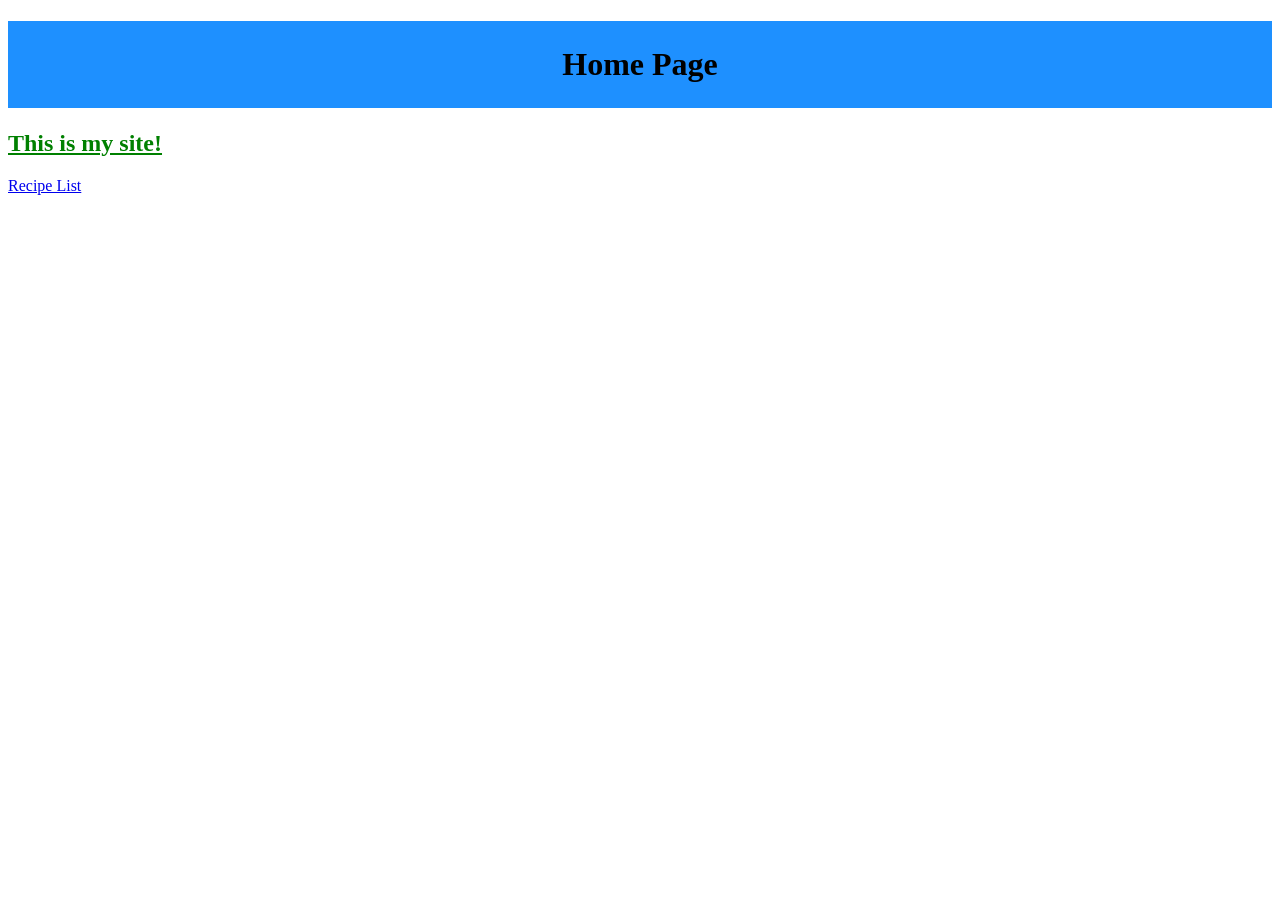
<file: index.html>
<!DOCTYPE html>
<html lang="en">
<head>
    <meta charset="UTF-8">
    <meta name="viewport" content="width=device-width, initial-scale=1.0">
    <title>Odin Recipes</title>
    <link rel="stylesheet" href="styles.css">
</head>
<body>
    <h1>Home Page</h1>
    <h2>This is my site!</h2>
    <a href="recipes/recipelist.html">Recipe List</a>
    
</body>
</html>
</file>
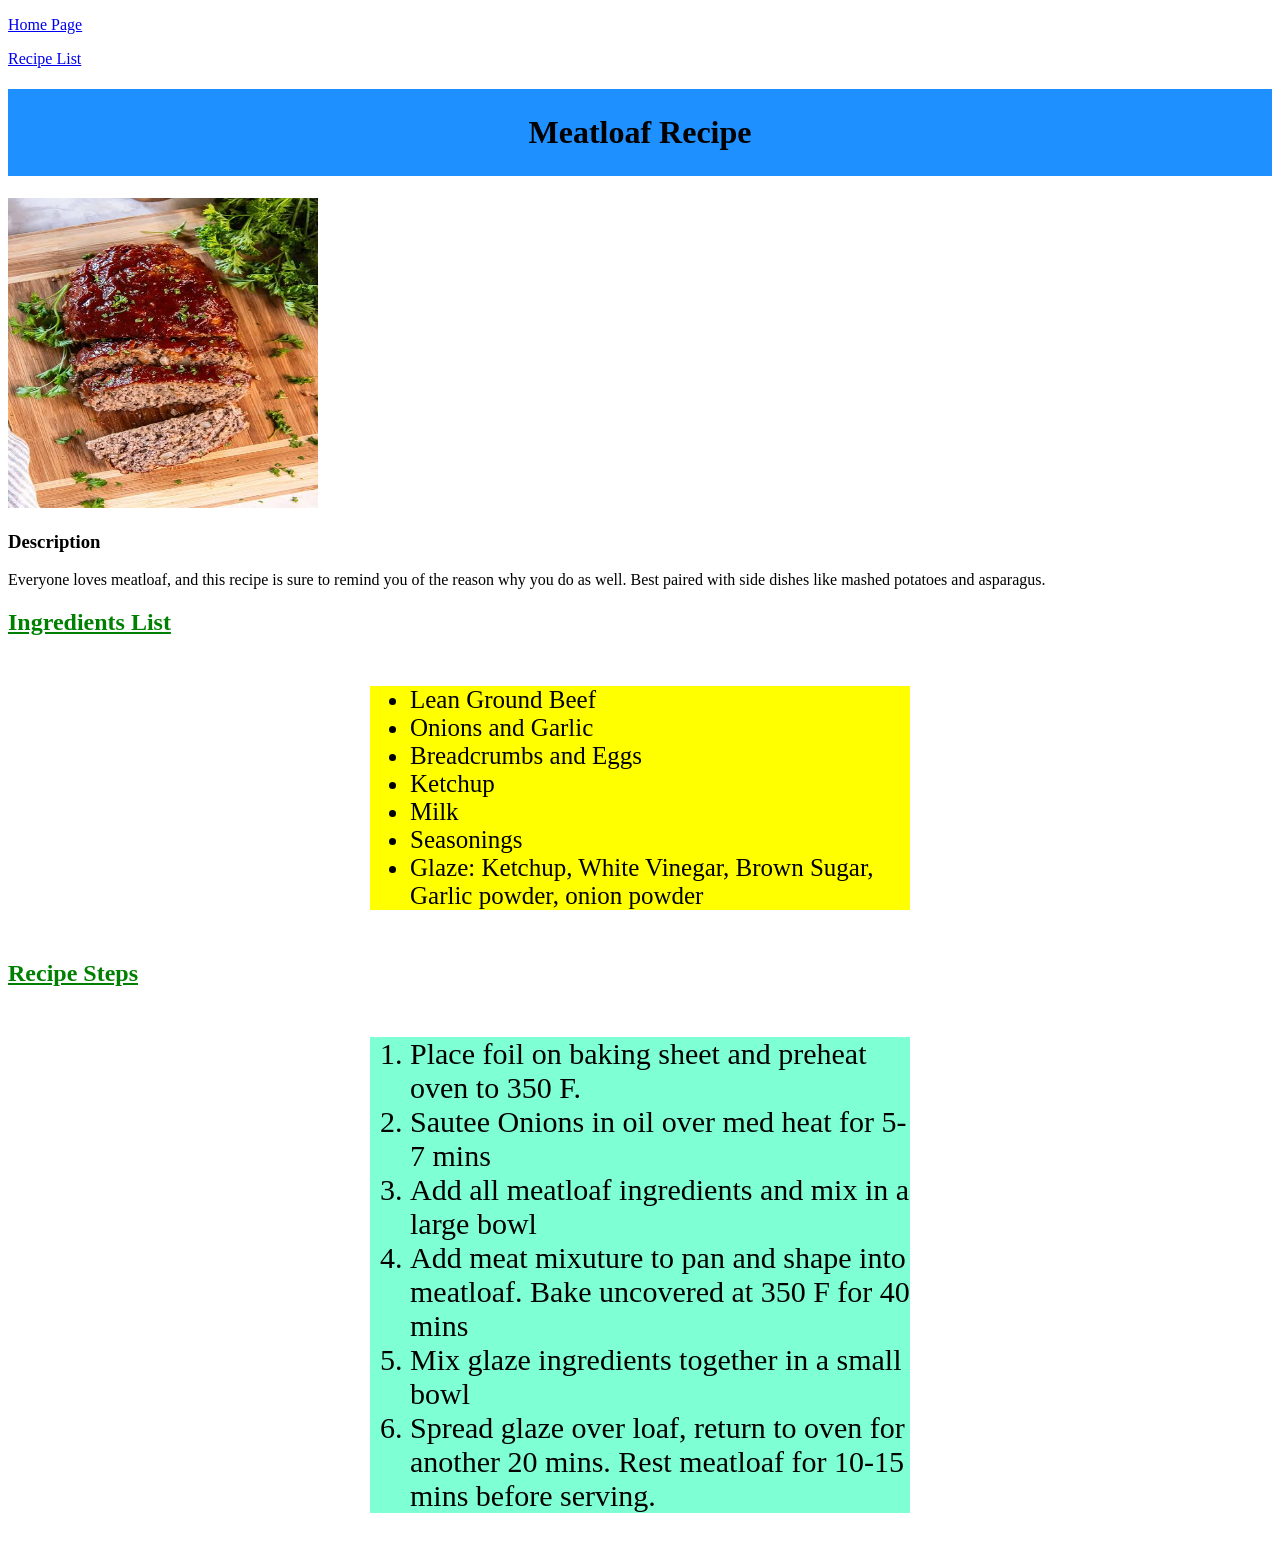
<file: recipes/meatloaf.html>
<!DOCTYPE html>
<html lang="en">
<head>
    <meta charset="UTF-8">
    <meta name="viewport" content="width=device-width, initial-scale=1.0">
    <title>Meatloaf Recipe</title>
    <link rel="stylesheet" href="../styles.css">
</head>
<body>
    <p><a href="../index.html">Home Page</a></p>
    <p><a href="recipelist.html">Recipe List</a></p>
    <h1>Meatloaf Recipe</h1>
    <img src="../images/meatloaf.jpeg" alt="A photo of fresh meatlpaf"
            height="310" width="310">
    <h3>Description</h3>
    <p>
        Everyone loves meatloaf, and this recipe is sure to remind
        you of the reason why you do as well. Best paired with side
        dishes like mashed potatoes and asparagus.
    </p>

    <h2>Ingredients List</h2>
    <p>
        <ul>
            <li>Lean Ground Beef</li>
            <li>Onions and Garlic</li>
            <li>Breadcrumbs and Eggs</li>
            <li>Ketchup</li>
            <li>Milk</li>
            <li>Seasonings</li>
            <li>Glaze: Ketchup, White Vinegar, Brown Sugar, Garlic
                powder, onion powder
            </li>
        </ul>
    </p>

    <h2>Recipe Steps</h2>
    <p>
        <ol>
            <li>Place foil on baking sheet and preheat oven to 350 F.</li>
            <li>Sautee Onions in oil over med heat for 5-7 mins</li>
            <li>Add all meatloaf ingredients and mix in a large bowl</li>
            <li>Add meat mixuture to pan and shape into meatloaf. Bake uncovered at 350 F for 40 mins</li>
            <li>Mix glaze ingredients together in a small bowl</li>
            <li>Spread glaze over loaf, return to oven for another 20 mins. Rest meatloaf for 10-15 mins before serving.</li>
        </ol>
    </p>

    
</body>
</html>
</file>
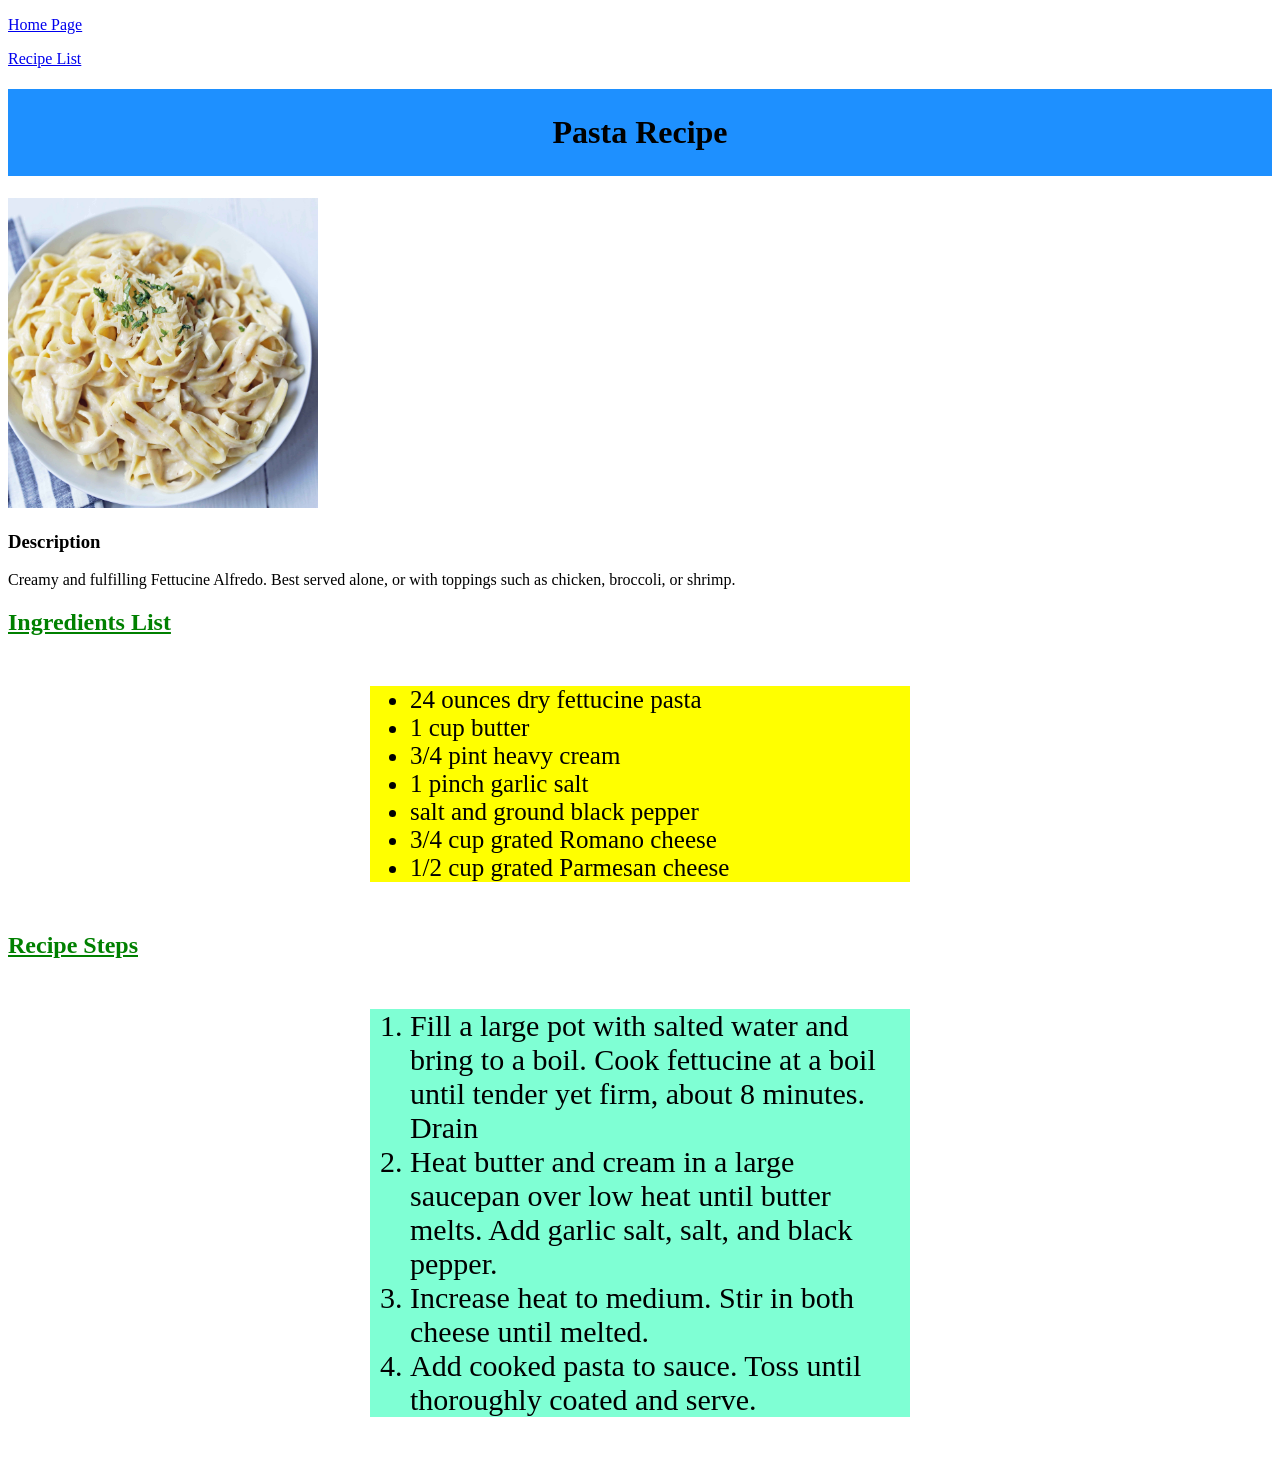
<file: recipes/pasta.html>
<!DOCTYPE html>
<html lang="en">
<head>
    <meta charset="UTF-8">
    <meta name="viewport" content="width=device-width, initial-scale=1.0">
    <title>Pasta Recipe</title>
    <link rel="stylesheet" href="../styles.css">
</head>
<body>
    <p><a href="../index.html">Home Page</a></p>
    <p><a href="recipelist.html">Recipe List</a></p>
    <h1>Pasta Recipe</h1>
    <img src="../images/alfredo.jpg" alt="A photo of freshly made Fetuccine Alfredo" height="310" width="310">
    <h3>Description</h3>
    <p>Creamy and fulfilling Fettucine Alfredo. Best served alone, or with toppings such as chicken, broccoli, or shrimp.</p>

    <h2>Ingredients List</h2>
    <p>
        <ul>
            <li>24 ounces dry fettucine pasta</li>
            <li>1 cup butter</li>
            <li>3/4 pint heavy cream</li>
            <li>1 pinch garlic salt</li>
            <li>salt and ground black pepper</li>
            <li>3/4 cup grated Romano cheese</li>
            <li>1/2 cup grated Parmesan cheese</li>
        </ul>
    </p>

    <h2>Recipe Steps</h2>
    <p>
        <ol>
            <li>Fill a large pot with salted water and bring to a boil. 
                Cook fettucine at a boil until tender yet firm, about 8 minutes. Drain
            </li>
            <li>Heat butter and cream in a large saucepan over low heat until
                butter melts. Add garlic salt, salt, and black pepper.
            </li>
            <li>Increase heat to medium. Stir in both cheese until melted.</li>
            <li>Add cooked pasta to sauce. Toss until thoroughly coated and serve.</li>
        </ol>
    </p>
    
    
</body>
</html>
</file>
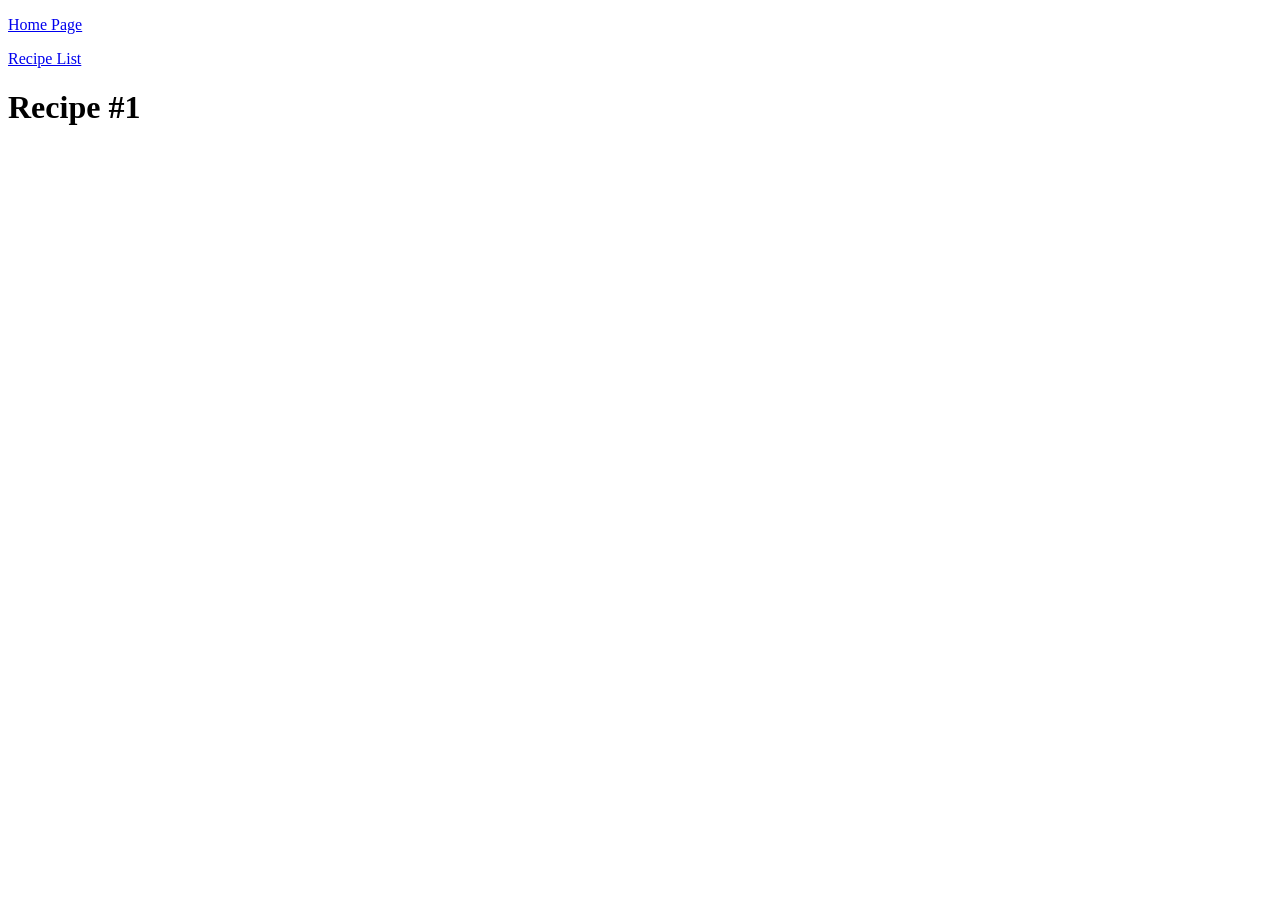
<file: recipes/recipe1.html>
<!DOCTYPE html>
<html lang="en">
<head>
    <meta charset="UTF-8">
    <meta name="viewport" content="width=device-width, initial-scale=1.0">
    <title>Recipe 1</title>
</head>
<body>
    <p><a href="../index.html">Home Page</a></p>
    <p><a href="recipelist.html">Recipe List</a></p>
    <h1>Recipe #1</h1>
    
    
</body>
</html>
</file>
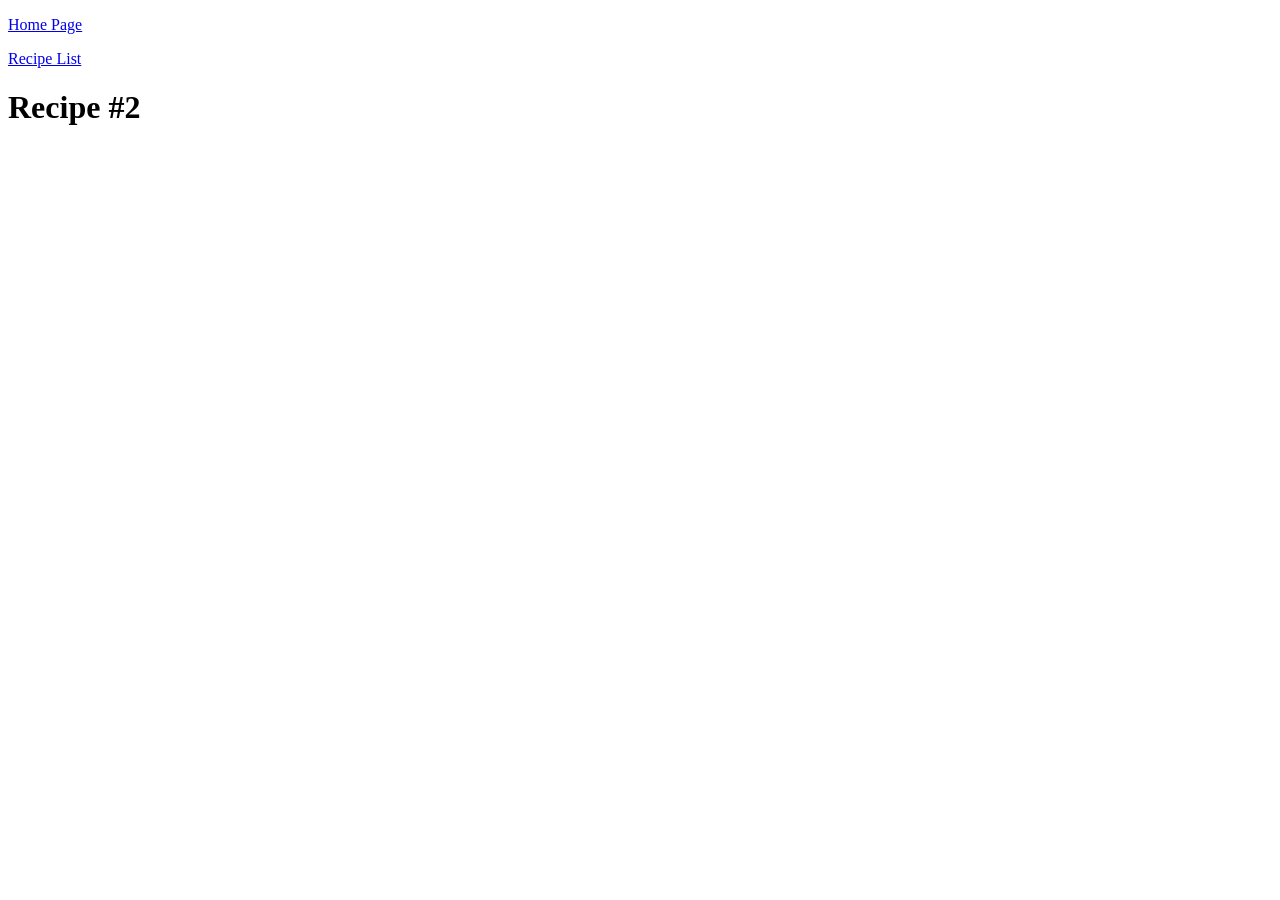
<file: recipes/recipe2.html>
<!DOCTYPE html>
<html lang="en">
<head>
    <meta charset="UTF-8">
    <meta name="viewport" content="width=device-width, initial-scale=1.0">
    <title>Recipe 2</title>
</head>
<body>
    <p><a href="../index.html">Home Page</a></p>
    <p><a href="recipelist.html">Recipe List</a></p>
    <h1>Recipe #2</h1>
    
</body>
</html>
</file>
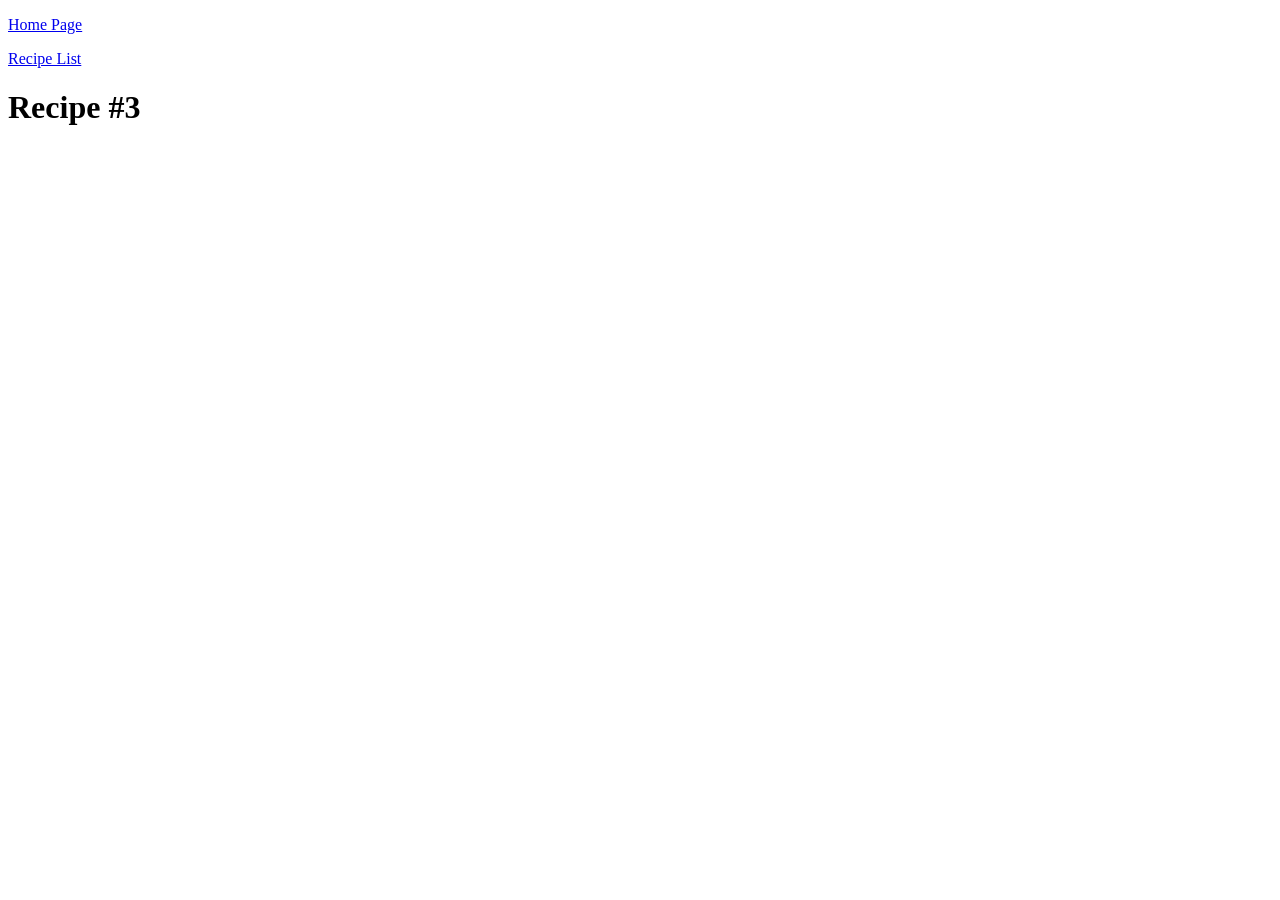
<file: recipes/recipe3.html>
<!DOCTYPE html>
<html lang="en">
<head>
    <meta charset="UTF-8">
    <meta name="viewport" content="width=device-width, initial-scale=1.0">
    <title>Recipe 3</title>
</head>
<body>
    <p><a href="../index.html">Home Page</a></p>
    <p><a href="recipelist.html">Recipe List</a></p>
    <h1>Recipe #3</h1>
    
</body>
</html>
</file>
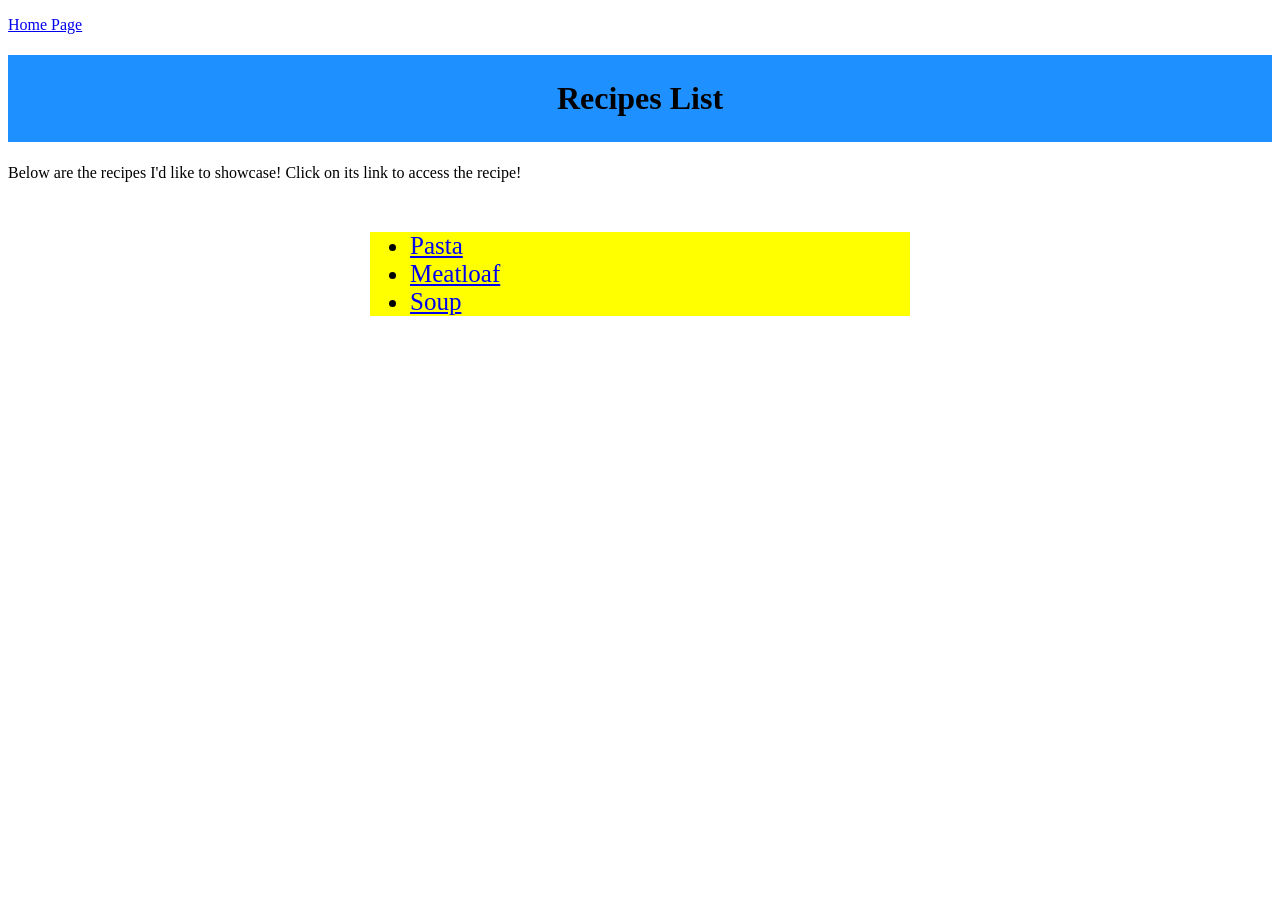
<file: recipes/recipelist.html>
<!DOCTYPE html>
<html lang="en">
<head>
    <meta charset="UTF-8">
    <meta name="viewport" content="width=device-width, initial-scale=1.0">
    <title>Recipe List</title>
    <link rel="stylesheet" href="../styles.css">
</head>
<body>
    <p><a href="../index.html">Home Page</a></p>
    <h1>Recipes List</h1>
    <p>Below are the recipes I'd like to showcase!
        Click on its link to access the recipe!
    </p>

    <ul>
        <li><a href="pasta.html">Pasta</a></li>
        <li><a href="meatloaf.html">Meatloaf</a></li>
        <li><a href="soup.html">Soup</a></li>
    </ul>
    
</body>
</html>
</file>
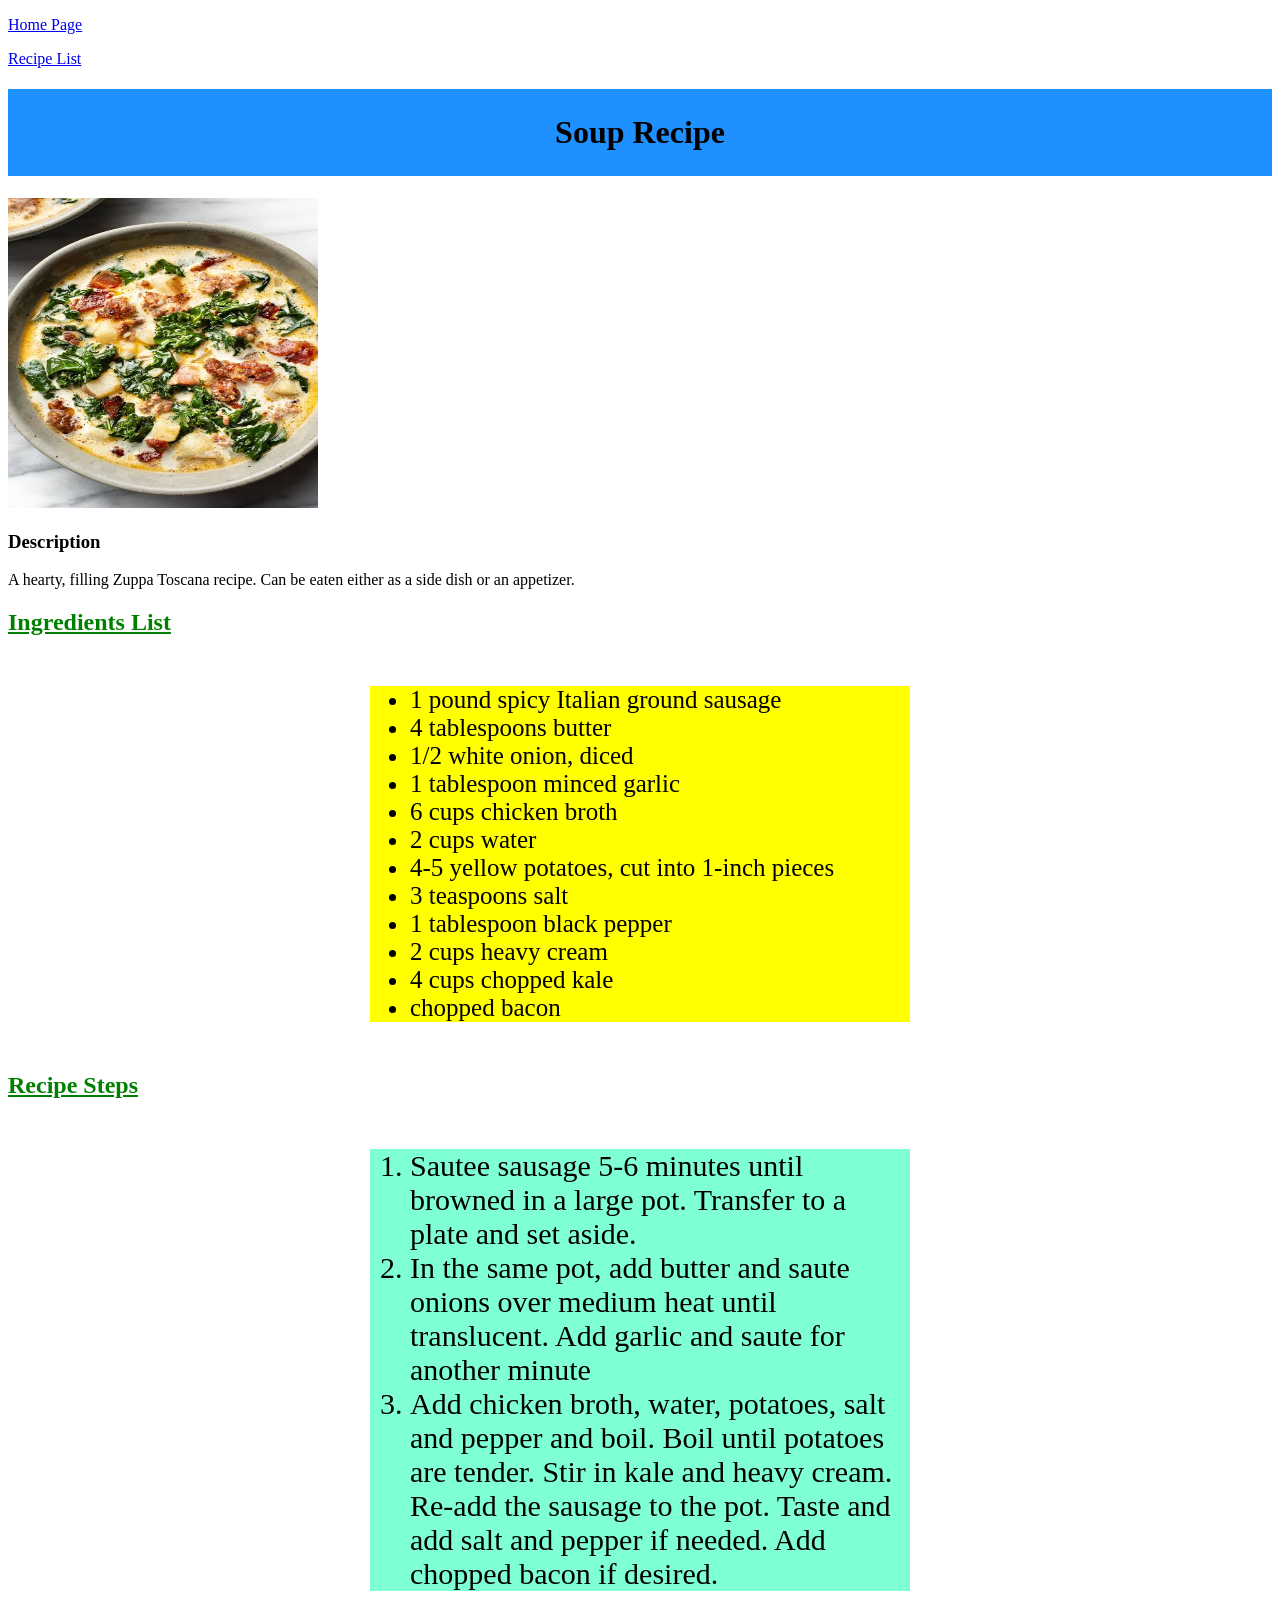
<file: recipes/soup.html>
<!DOCTYPE html>
<html lang="en">
<head>
    <meta charset="UTF-8">
    <meta name="viewport" content="width=device-width, initial-scale=1.0">
    <title>Soup Recipe</title>
    <link rel="stylesheet" href="../styles.css">
</head>
<body>
    <p><a href="../index.html">Home Page</a></p>
    <p><a href="recipelist.html">Recipe List</a></p>
    <h1>Soup Recipe</h1>
    <img src="../images/soup.jpeg" alt="A bowl of Zuppa Toscana soup"
            width="310" height="310">
    <h3>Description</h3>
    <p>
        A hearty, filling Zuppa Toscana recipe. Can be eaten either
        as a side dish or an appetizer.
    </p>

    <h2>Ingredients List</h2>
    <p>
        <ul>
            <li>1 pound spicy Italian ground sausage</li>
            <li>4 tablespoons butter</li>
            <li>1/2 white onion, diced</li>
            <li>1 tablespoon minced garlic</li>
            <li>6 cups chicken broth</li>
            <li>2 cups water</li>
            <li>4-5 yellow potatoes, cut into 1-inch pieces</li>
            <li>3 teaspoons salt</li>
            <li>1 tablespoon black pepper</li>
            <li>2 cups heavy cream</li>
            <li>4 cups chopped kale</li>
            <li>chopped bacon</li>
        </ul>
    </p>
    <h2>Recipe Steps</h2>
    <p>
        <ol>
            <li>Sautee sausage 5-6 minutes until browned in a large pot.
                Transfer to a plate and set aside.
            </li>
            <li>In the same pot, add butter and saute onions over medium heat until translucent.
                Add garlic and saute for another minute
            </li>
            <li>Add chicken broth, water, potatoes, salt and pepper and boil. 
                Boil until potatoes are tender. Stir in kale and heavy cream. 
                Re-add the sausage to the pot. Taste and add salt and pepper if needed. 
                Add chopped bacon if desired.
            </li>
        </ol>
    </p>
    
</body>
</html>
</file>
<file: styles.css>
h1 {
    background-color: dodgerblue;
    text-align: center;
    padding: 25px
}

ul{
    font-size: 25px;
    background: yellow;
    width: 500px;
    margin: 50px auto 50px;
}

ol {
    font-size: 30px;
    background-color: aquamarine;
    width: 500px;
    margin: 50px auto 50px;
}

h2 {
    font-weight: bolder;
    color: green;
    text-decoration: underline;
}
</file>
